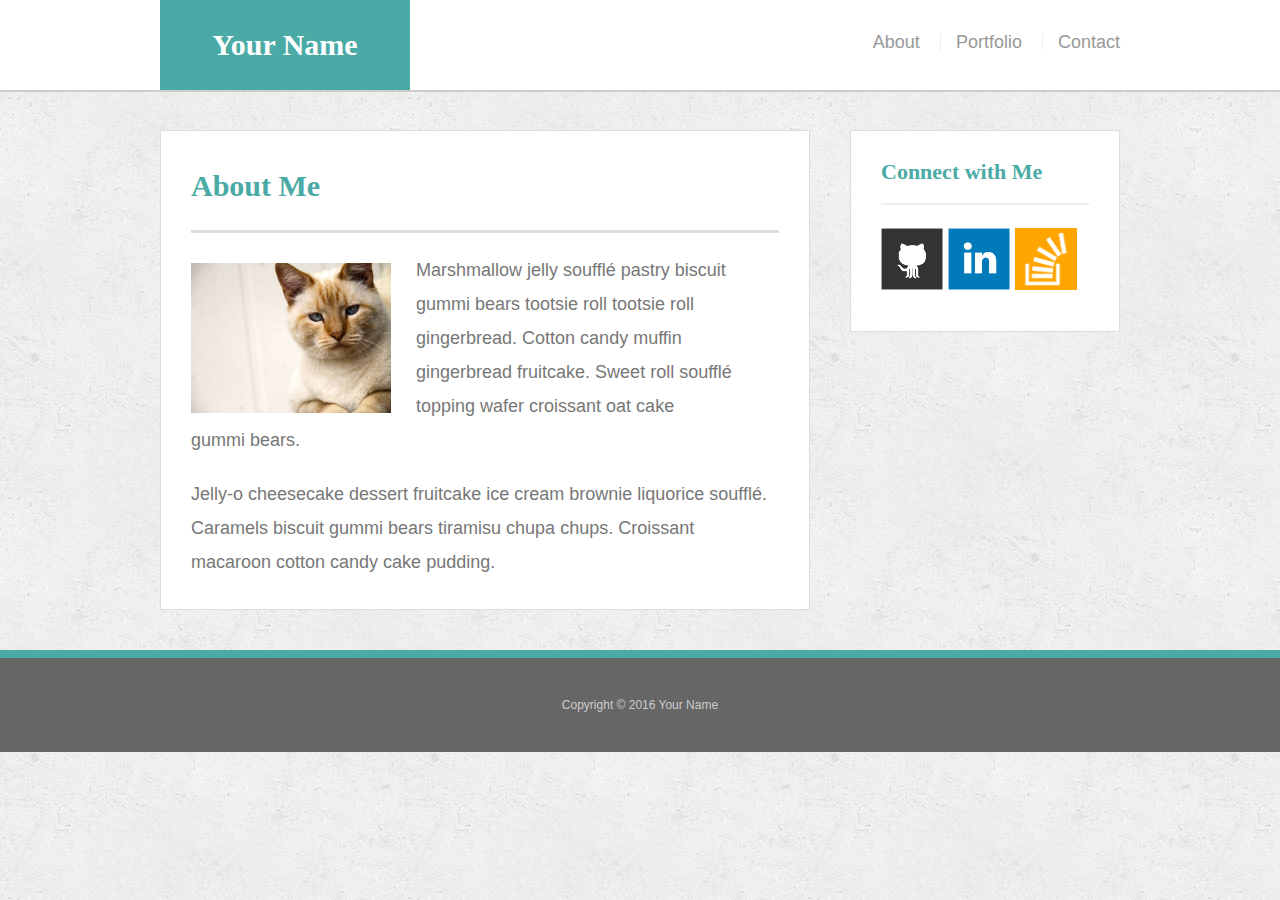
<file: index.html>
<!doctype html>
<html lang="en-us">

<head>
  <meta charset="UTF-8">
  <title>About | Your Name</title>
  <link rel="stylesheet" type="text/css" href="assets/css/reset.css">
  <link rel="stylesheet" type="text/css" href="assets/css/style.css">
</head>

<body>

  <header id="masthead">
    <div class="container">
      <a href="index.html" id="logo">Your Name</a>
      <nav>
        <a href="index.html">About</a>
        <a href="portfolio.html">Portfolio</a>
        <a href="contact.html">Contact</a>
      </nav>
    </div>
  </header>

  <div id="main-container" class="container">
    <section class="main-section">
      <h1>About Me</h1>

      <img src="assets/images/cat.jpg" class="auth-image" alt="Your Name">

      <p>Marshmallow jelly souffl&eacute; pastry biscuit gummi bears tootsie roll tootsie roll gingerbread. Cotton candy muffin gingerbread fruitcake. Sweet roll souffl&eacute; topping wafer croissant oat cake gummi&nbsp;bears.</p>

      <p>Jelly-o cheesecake dessert fruitcake ice cream brownie liquorice souffl&eacute;. Caramels biscuit gummi bears tiramisu chupa chups. Croissant macaroon cotton candy cake pudding.</p>

    </section>

    <section class="sidebar">
      <div id="connect">
        <h2>Connect with Me</h2>

        <a href="#"><img src="assets/images/github-128.png" class="social" alt="GitHub" /></a>
        <a href="#"><img src="assets/images/linkedin-128.png" class="social" alt="LinkedIn" /></a>
        <a href="#"><img src="assets/images/stackoverflow-128.png" class="social" alt="Stack Overflow" /></a>
      </div>
    </section>
  </div>

  <footer>
    <div class="container">
      Copyright &copy; 2016 Your Name
    </div>
  </footer>
</body>

</html>
</file>
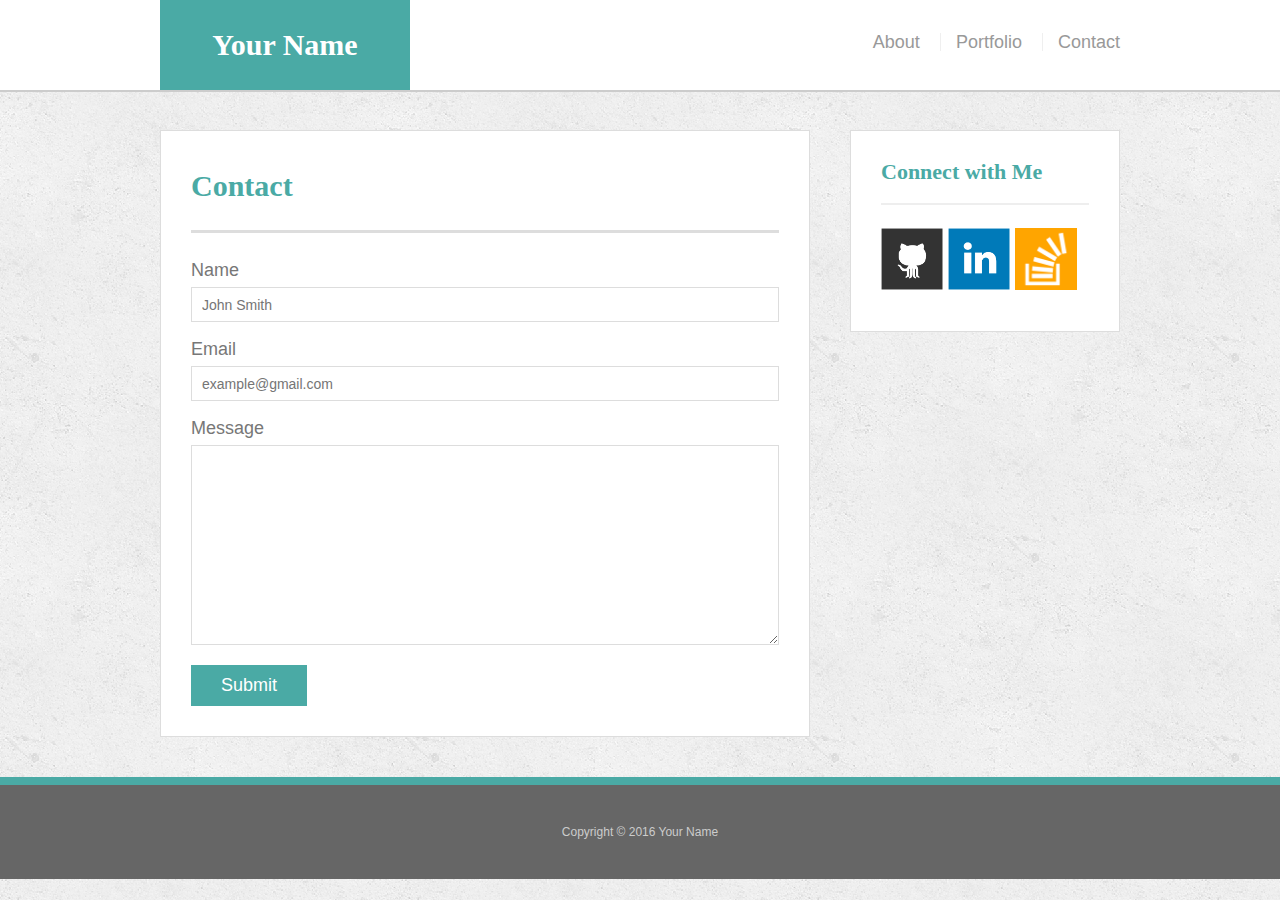
<file: contact.html>
<!doctype html>
<html lang="en-us">

<head>
  <meta charset="UTF-8">
  <title>Contact | Your Name</title>
  <link rel="stylesheet" type="text/css" href="assets/css/reset.css">
  <link rel="stylesheet" type="text/css" href="assets/css/style.css">
</head>

<body>

  <header id="masthead">
    <div class="container">
      <a href="index.html" id="logo">Your Name</a>
      <nav>
        <a href="index.html">About</a>
        <a href="portfolio.html">Portfolio</a>
        <a href="contact.html">Contact</a>
      </nav>
    </div>
  </header>

  <div id="main-container" class="container">
    <section class="main-section">
      <h1>Contact</h1>

      <form id="contact-form">
        <ul>
          <li>
            <label for="name">Name</label>
            <input type="text" id="name" name="name" placeholder="John Smith" required="required">
          </li>
          <li>
            <label for="email">Email</label>
            <input type="email" id="email" name="email" placeholder="example@gmail.com" required="required">
          </li>
          <li>
            <label for="message">Message</label>
            <textarea id="message" name="message" required="required"></textarea>
          </li>
        </ul>
        <input type="submit">
      </form>

    </section>

    <section class="sidebar">
      <div id="connect">
        <h2>Connect with Me</h2>

        <a href="#"><img src="assets/images/github-128.png" class="social" alt="GitHub" /></a>
        <a href="#"><img src="assets/images/linkedin-128.png" class="social" alt="LinkedIn" /></a>
        <a href="#"><img src="assets/images/stackoverflow-128.png" class="social" alt="Stack Overflow" /></a>
      </div>
    </section>
  </div>

  <footer>
    <div class="container">
      Copyright &copy; 2016 Your Name
    </div>
  </footer>
</body>

</html>
</file>
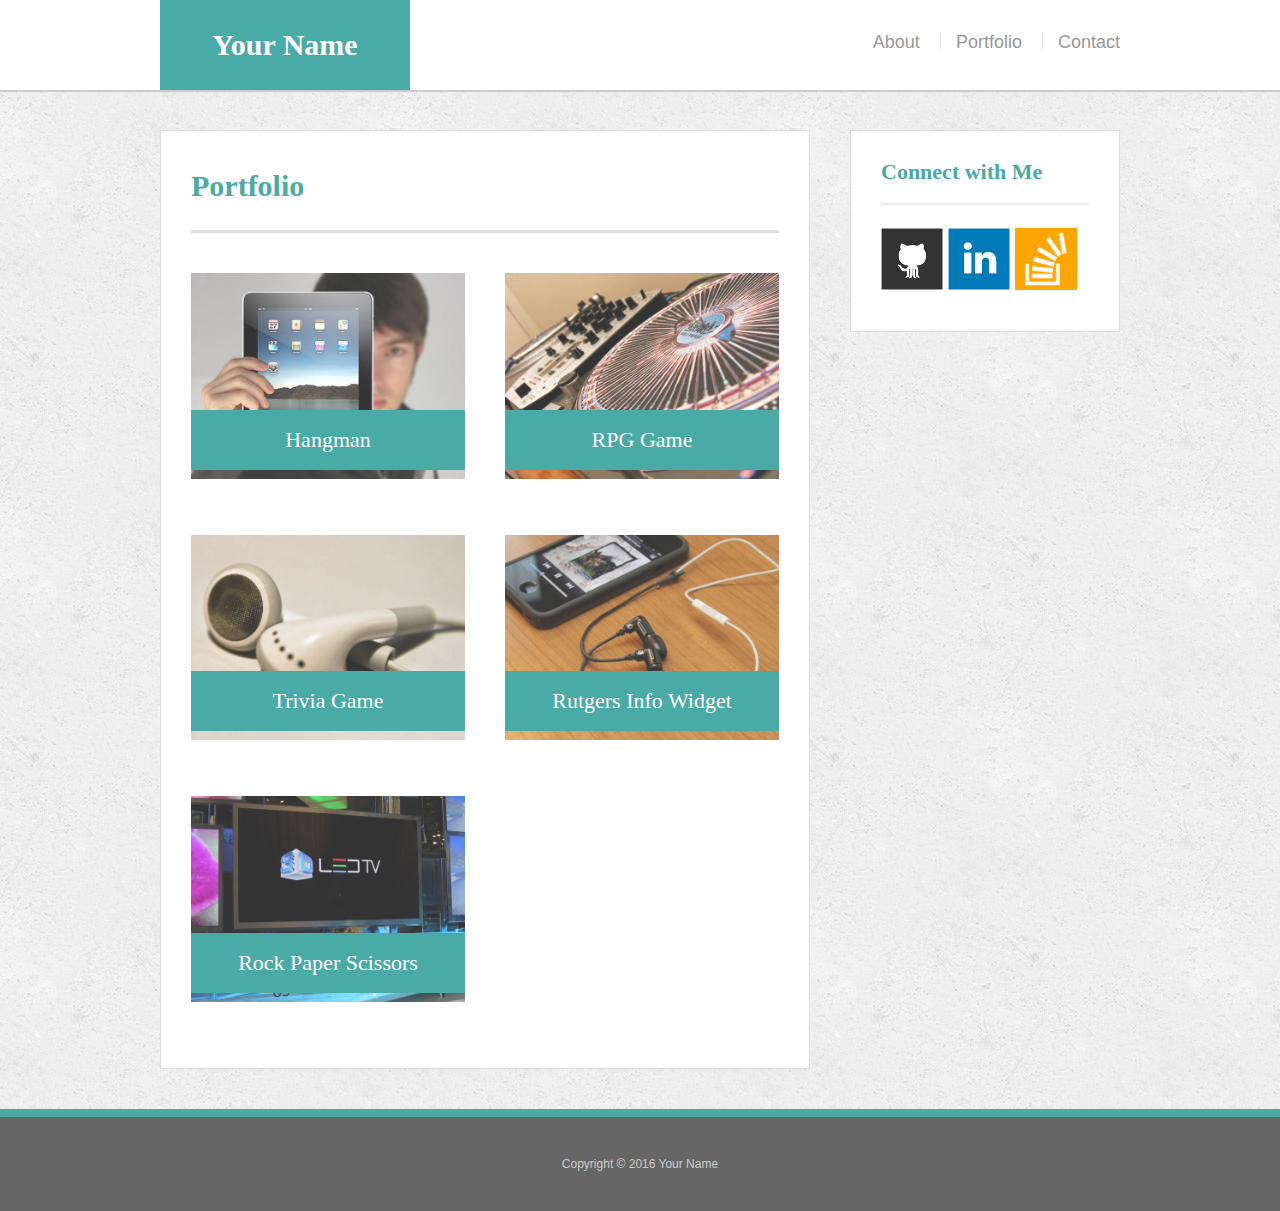
<file: portfolio.html>
<!doctype html>
<html lang="en-us">

<head>
  <meta charset="UTF-8">
  <title>Portfolio | Your Name</title>
  <link rel="stylesheet" type="text/css" href="assets/css/reset.css">
  <link rel="stylesheet" type="text/css" href="assets/css/style.css">
</head>

<body>

  <header id="masthead">
    <div class="container">
      <a href="index.html" id="logo">Your Name</a>
      <nav>
        <a href="index.html">About</a>
        <a href="portfolio.html">Portfolio</a>
        <a href="contact.html">Contact</a>
      </nav>
    </div>
  </header>

  <div id="main-container" class="container">
    <section class="main-section">
      <h1>Portfolio</h1>

      <div class="work">
        <img src="assets/images/technics-q-c-640-480-1.jpg" alt="hangman">

        <h3>Hangman</h3>
      </div>
      <div class="work">
        <img src="assets/images/technics-q-c-640-480-2.jpg" alt="RPG Game">

        <h3>RPG Game</h3>
      </div>
      <div class="work">
        <img src="assets/images/technics-q-c-640-480-5.jpg" alt="Trivia Game">

        <h3>Trivia Game</h3>
      </div>
      <div class="work">
        <img src="assets/images/technics-q-c-640-480-7.jpg" alt="Rutgers Info Widget">

        <h3>Rutgers Info Widget</h3>
      </div>
      <div class="work">
        <img src="assets/images/technics-q-c-640-480-9.jpg" alt="Rock Paper Scissors">

        <h3>Rock Paper Scissors</h3>
      </div>

    </section>

    <section class="sidebar">
      <div id="connect">
        <h2>Connect with Me</h2>

        <a href="#"><img src="assets/images/github-128.png" class="social" alt="GitHub" /></a>
        <a href="#"><img src="assets/images/linkedin-128.png" class="social" alt="LinkedIn" /></a>
        <a href="#"><img src="assets/images/stackoverflow-128.png" class="social" alt="Stack Overflow" /></a>
      </div>
    </section>
  </div>

  <footer>
    <div class="container">
      Copyright &copy; 2016 Your Name
    </div>
  </footer>
</body>

</html>
</file>
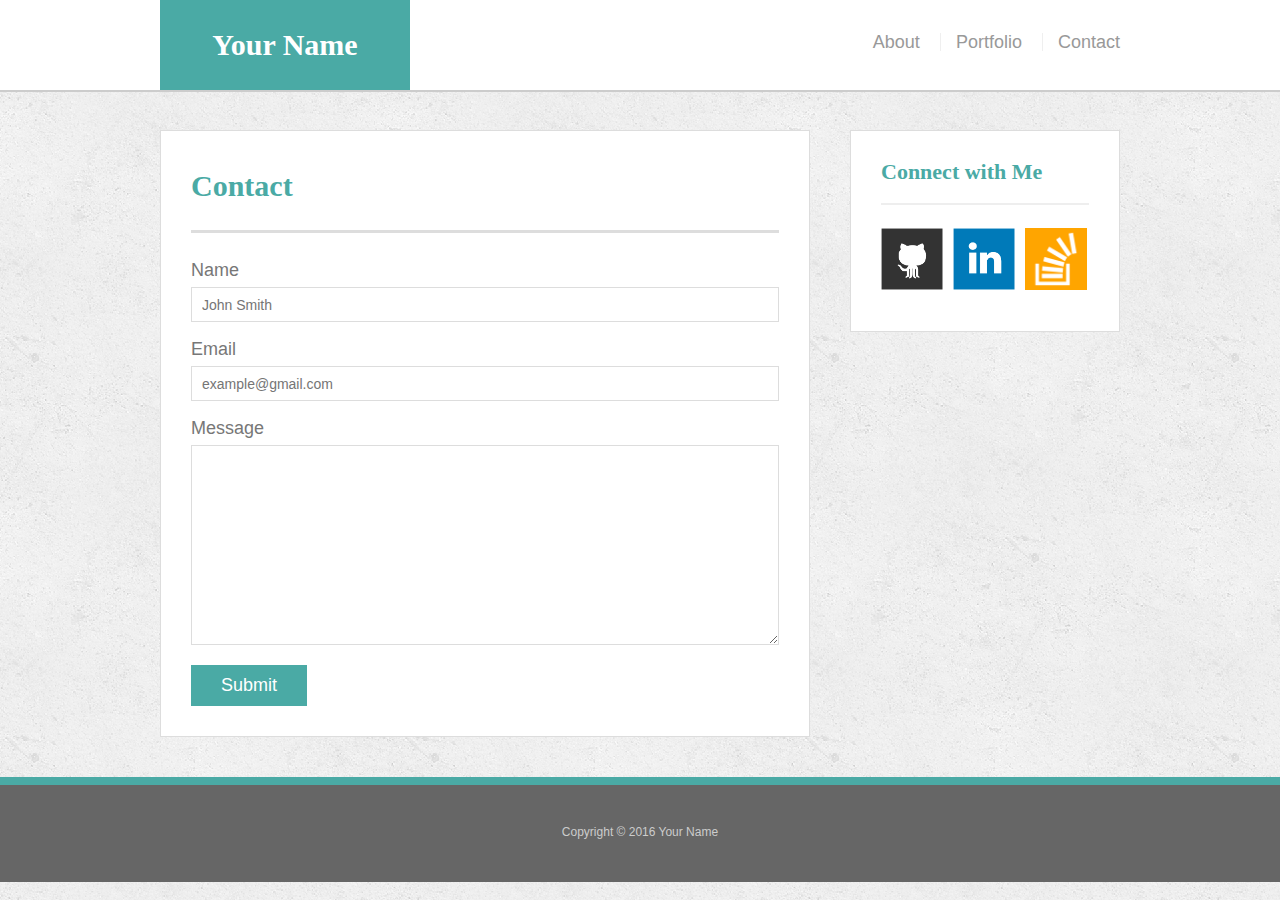
<file: bonus/hover-styles.html>
<!doctype html>
<html lang="en-us">

<head>
  <meta charset="UTF-8">
  <title>Hover Styling</title>
  <link rel="stylesheet" type="text/css" href="assets/css/reset.css">
  <link rel="stylesheet" type="text/css" href="assets/css/style.css">
</head>

<body>

  <header id="masthead">
    <div class="container">
      <a href="#" id="logo">Your Name</a>
      <nav>
        <a href="#">About</a>
        <a href="#">Portfolio</a>
        <a href="#">Contact</a>
      </nav>
    </div>
  </header>

  <div id="main-container" class="container">
    <section class="main-section">
      <h1>Contact</h1>

      <form id="contact-form">
        <ul>
          <li>
            <label for="name">Name</label>
            <input type="text" id="name" name="name" placeholder="John Smith" required="required">
          </li>
          <li>
            <label for="email">Email</label>
            <input type="email" id="email" name="email" placeholder="example@gmail.com" required="required">
          </li>
          <li>
            <label for="message">Message</label>
            <textarea id="message" name="message" required="required"></textarea>
          </li>
        </ul>
        <input type="submit">
      </form>

    </section>

    <section class="sidebar">
      <div id="connect">
        <h2>Connect with Me</h2>

        <img src="assets/images/github-128.png" class="social" alt="Github">
        <img src="assets/images/linkedin-128.png" class="social" alt="LinkedIn">
        <img src="assets/images/stackoverflow-128.png" class="social" alt="Stack Overflow">
      </div>
    </section>
  </div>

  <footer>
    <div class="container">
      Copyright &copy; 2016 Your Name
    </div>
  </footer>
</body>

</html>
</file>
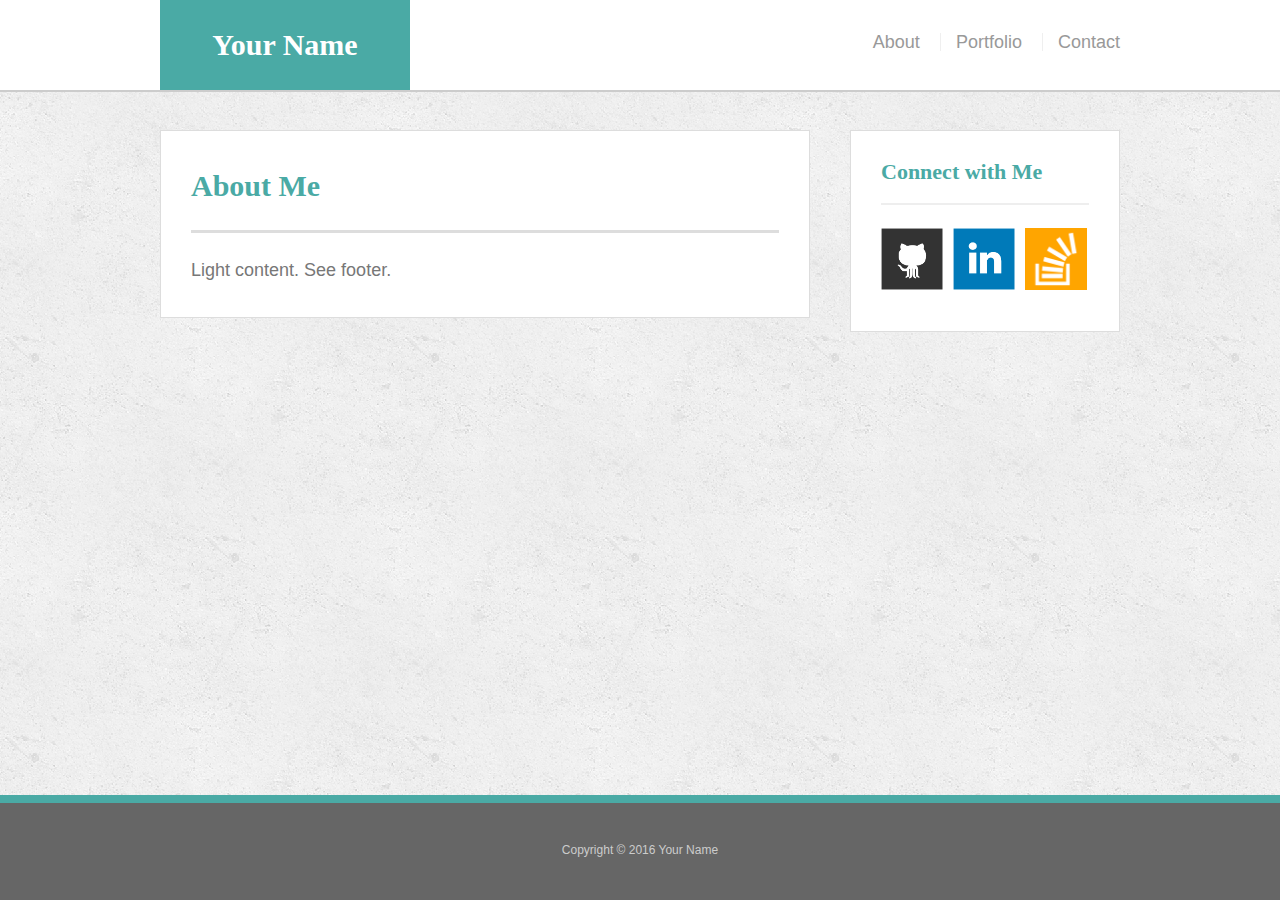
<file: bonus/sticky-footer.html>
<!doctype html>
<html lang="en-us">

<head>
  <meta charset="UTF-8">
  <title>Sticky Footer</title>
  <link rel="stylesheet" type="text/css" href="assets/css/reset.css">
  <link rel="stylesheet" type="text/css" href="assets/css/style.css">
</head>

<body>

  <header id="masthead">
    <div class="container">
      <a href="#" id="logo">Your Name</a>
      <nav>
        <a href="#">About</a>
        <a href="#">Portfolio</a>
        <a href="#">Contact</a>
      </nav>
    </div>
  </header>

  <div class="wrapper">
    <div id="main-container" class="container">
      <section class="main-section">
        <h1>About Me</h1>

        <p>Light content. See footer.</p>

      </section>

      <section class="sidebar">
        <div id="connect">
          <h2>Connect with Me</h2>

          <img src="assets/images/github-128.png" class="social" alt="Github">
          <img src="assets/images/linkedin-128.png" class="social" alt="LinkedIn">
          <img src="assets/images/stackoverflow-128.png" class="social" alt="Stack Overflow">
        </div>
      </section>

      <div class="push"></div>
    </div>
  </div>

  <footer>
    <div class="container">
      Copyright &copy; 2016 Your Name
    </div>
  </footer>
</body>

</html>
</file>
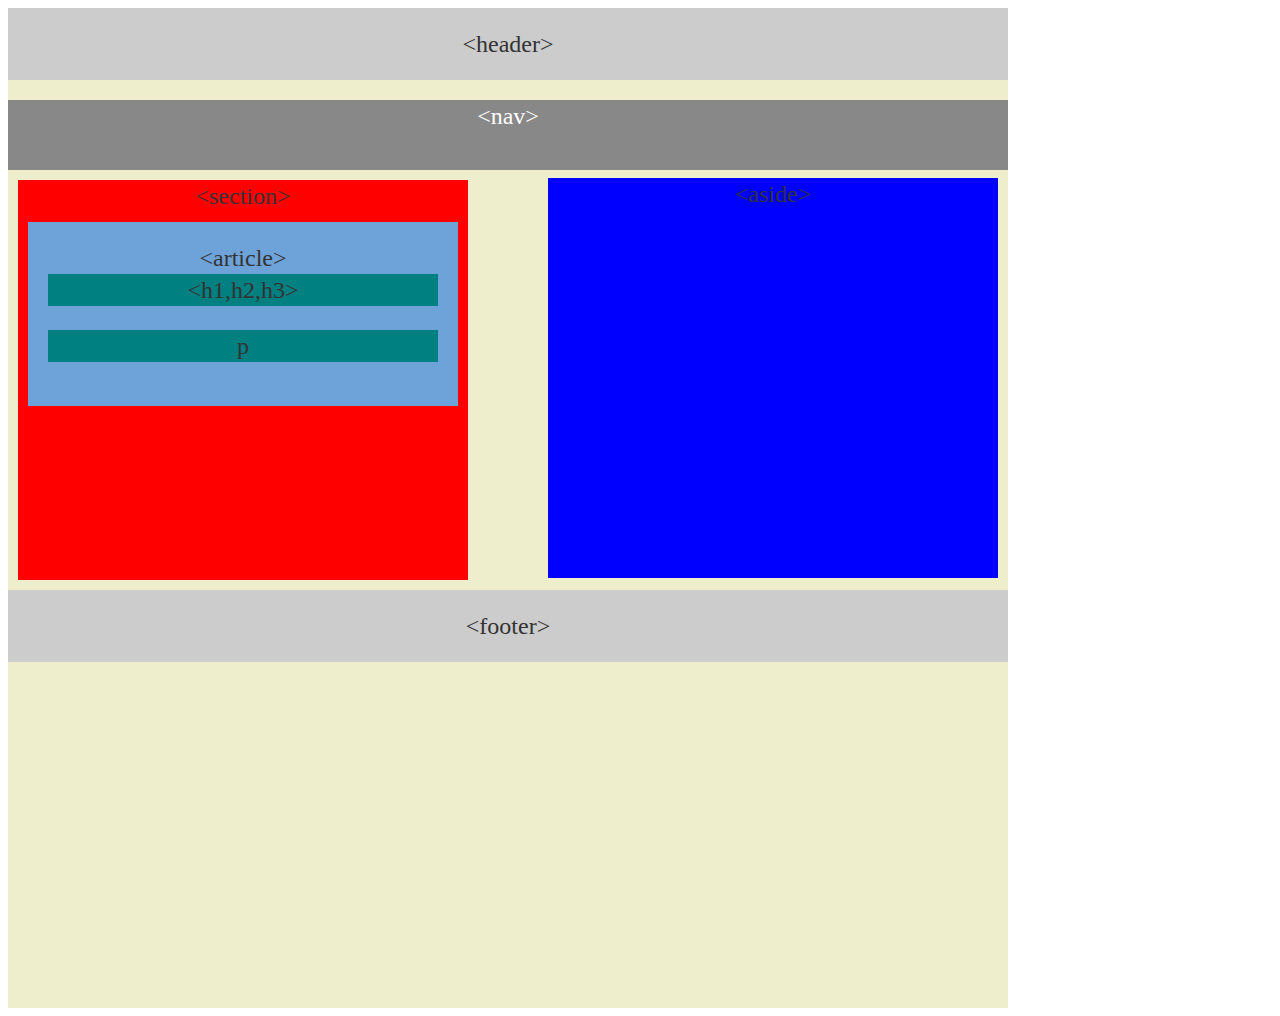
<file: easy hw1 (completed)/homework1.html>
<!-- STUDENTS: Head to float.css for your assignment -->
<!DOCTYPE html>
<html lang="en-us">

<head>
  <meta charset="UTF-8">
  <title>Homework1</title>
  <link rel="stylesheet" type="text/css" href="homework1.css">
</head>

<body>
  
<div class="container">


  <div class="head">
  <header>
    &lt;header&gt; 
  </header>
  </div>

  

  <div class="nav">
    &lt;nav&gt; 
  </div>

  <div class="section">
        &lt;section&gt;
         
      <div class="article">
      &lt;article&gt; 
      
          <div class="h123">
             &lt;h1,h2,h3&gt;
          </div>
          <div class="p">
            <p> p </p>
          
        </div>
      </div>
      </div>

  
 <div class="aside">
        
          &lt;aside&gt; 
   
  </div>
       <footer>
    &lt;footer&gt; 
  </footer>
</div>
   




   

  


  

</body>

</html>
</file>
<file: assets/css/style.css>
body {
  font-family: 'Arial', 'Helvetica Neue', Helvetica, sans-serif;
  font-size: 18px;
  color: #777;
  line-height: 34px;
  background: url("../images/concrete_seamless.png");
}

* {
  box-sizing: border-box;
}


/*general*/

.container {
  clear: both;
  margin: 0 auto;
  width: 100%;
  max-width: 960px;
}

h1,
h2,
h3,
p {
  margin-bottom: 20px;
}

p:last-child {
  margin-bottom: 0;
}

h1,
h2,
h3 {
  font-family: 'Georgia', Times, Times New Roman, serif;
  color: #4aaaa5;
  font-weight: 700;
}

h1 {
  padding-bottom: 20px;
  font-size: 30px;
  line-height: 49px;
  border-bottom: 3px solid #ddd;
}

h2,
h3 {
  font-size: 22px;
}


/*header*/

#masthead {
  position: fixed;
  z-index: 99;
  margin: 0 0 30px;
  overflow: auto;
  width: 100%;
  color: #fff;
  background: #fff;
  border-bottom: 2px solid #ccc;
}

#logo {
  width: 250px;
  height: 90px;
  float: left;
  font-family: 'Georgia', Times, Times New Roman, serif;
  text-align: center;
  line-height: 90px;
  color: #fff;
  font-weight: 700;
  font-size: 30px;
  text-decoration: none;
  background: #4aaaa5;
}

nav {
  float: right;
  margin-top: 25px;
}

nav a {
  display: inline-block;
  margin-left: 15px;
  padding-left: 15px;
  color: #999;
  text-decoration: none;
  line-height: 18px;
  border-left: 1px solid #efefef;
}

nav a:first-child {
  border-left: 0 none;
}


/*footer*/

footer {
  padding: 30px 0;
  clear: both;
  color: #fff;
  color: #ccc;
  font-size: 12px;
  text-align: center;
  background: #666;
  border-top: 8px solid #4aaaa5;
}


/*sidebar*/

.sidebar {
  padding: 30px;
  width: 100%;
  max-width: 270px;
  float: right;
  margin-bottom: 20px;
  background: #fff;
  border: 1px solid #ddd;
}

h3,
.sidebar h2 {
  padding-bottom: 20px;
  margin-bottom: 15px;
  line-height: 22px;
  border-bottom: 2px solid #eee;
}

.social {
  width: 62px;
  height: 62px;
  margin-top: 8px;
  margin-right: 5px;
}

.social:last-child {
  margin-right: 0;
}


/*main*/

#main-container {
  padding-top: 130px;
}

.main-section {
  padding: 30px;
  margin: 0 0 40px 0;
  width: 100%;
  max-width: 650px;
  float: left;
  background: #fff;
  border: 1px solid #ddd;
}


/*portfolio page*/

.work {
  position: relative;
  width: 274px;
  overflow: auto;
  float: left;
  margin: 20px 0 25px;
}

.work:nth-child(even) {
  margin-right: 40px;
}

.work img {
  width: 100%;
  border: 0 none;
  opacity: .8;
}

.work h3 {
  position: absolute;
  bottom: 20px;
  margin-bottom: 0;
  padding: 15px;
  width: 100%;
  color: #fff;
  text-align: center;
  line-height: 30px;
  font-weight: 300;
  background: #4aaaa5;
  border-bottom: 0;
}

.auth-image {
  width: 200px;
  height: auto;
  margin-top: 10px;
  margin-right: 25px;
  float: left;
}


/*contact page*/

#contact-form ul {
  margin-bottom: 20px;
}

#contact-form li {
  margin-bottom: 10px;
}

label,
input[type=text],
input[type=email],
textarea {
  display: block;
  width: 100%;
}

input[type=text],
input[type=email],
textarea {
  height: 35px;
  padding: 0 10px;
  font-size: 14px;
  border: 1px solid #ddd;
}

textarea {
  height: 200px;
}

input[type=submit] {
  padding: 10px 30px;
  color: #fff;
  font-size: 18px;
  cursor: pointer;
  background: #4aaaa5;
  border: 0 none;
}
</file>
<file: bonus/assets/css/style.css>
body {
  font-family: 'Arial', 'Helvetica Neue', Helvetica, sans-serif;
  font-size: 18px;
  color: #777;
  line-height: 34px;
  background: url("../images/concrete_seamless.png");
}

* {
  box-sizing: border-box;
}


/*sticky footer stuff*/


/*http://ryanfait.com/html5-sticky-footer/*/

* {
  margin: 0;
}

html,
body {
  height: 100%;
}

.wrapper {
  min-height: 100%;
  height: auto !important;
  height: 100%;
  margin: 0 auto -105px;
}

footer,
.push {
  height: 105px;
}


/*end sticky footer stuff*/


/*start hover stuff*/

#logo:hover,
input[type=submit]:hover {
  background: #5E7F7E;
}

nav a:hover {
  color: #5E7F7E;
}

.social:hover {
  cursor: pointer;
  opacity: .8;
}


/*general*/

.container {
  width: 100%;
  max-width: 960px;
  margin: 0 auto;
  clear: both;
}

h1,
h2,
h3,
p {
  margin-bottom: 20px;
}

p:last-child {
  margin-bottom: 0;
}

h1,
h2,
h3 {
  font-family: 'Georgia', Times, Times New Roman, serif;
  font-weight: 700;
  color: #4aaaa5;
}

h1 {
  padding-bottom: 20px;
  font-size: 30px;
  line-height: 49px;
  border-bottom: 3px solid #ddd;
}

h2,
h3 {
  font-size: 22px;
}


/*header*/

#masthead {
  position: fixed;
  z-index: 99;
  margin: 0 0 30px;
  width: 100%;
  overflow: auto;
  color: #fff;
  background: #fff;
  border-bottom: 2px solid #ccc;
}

#logo {
  width: 250px;
  height: 90px;
  float: left;
  font-family: 'Georgia', Times, Times New Roman, serif;
  font-size: 30px;
  font-weight: 700;
  color: #fff;
  text-align: center;
  text-decoration: none;
  line-height: 90px;
  background: #4aaaa5;
}

nav {
  float: right;
  margin-top: 25px;
}

nav a {
  display: inline-block;
  margin-left: 15px;
  padding-left: 15px;
  color: #999;
  text-decoration: none;
  line-height: 18px;
  border-left: 1px solid #efefef;
}

nav a:first-child {
  border-left: 0 none;
}


/*footer*/

footer {
  padding: 30px 0;
  clear: both;
  color: #fff;
  color: #ccc;
  font-size: 12px;
  text-align: center;
  background: #666;
  border-top: 8px solid #4aaaa5;
}


/*sidebar*/

.sidebar {
  float: right;
  margin-bottom: 20px;
  padding: 30px;
  width: 100%;
  max-width: 270px;
  background: #fff;
  border: 1px solid #ddd;
}

h3,
.sidebar h2 {
  margin-bottom: 15px;
  padding-bottom: 20px;
  line-height: 22px;
  border-bottom: 2px solid #eee;
}

.social {
  margin-top: 8px;
  margin-right: 5px;
  width: 62px;
  height: 62px;
}

.social:last-child {
  margin-right: 0;
}


/*main*/

#main-container {
  padding-top: 130px;
}

.main-section {
  float: left;
  margin: 0 0 40px 0;
  padding: 30px;
  width: 100%;
  max-width: 650px;
  background: #fff;
  border: 1px solid #ddd;
}


/*contact page*/

#contact-form ul {
  margin-bottom: 20px;
}

#contact-form li {
  margin-bottom: 10px;
}

label,
input[type=text],
input[type=email],
textarea {
  display: block;
  width: 100%;
}

input[type=text],
input[type=email],
textarea {
  height: 35px;
  padding: 0 10px;
  font-size: 14px;
  border: 1px solid #ddd;
}

textarea {
  height: 200px;
}

input[type=submit] {
  padding: 10px 30px;
  color: #fff;
  font-size: 18px;
  cursor: pointer;
  background: #4aaaa5;
  border: 0 none;
}
</file>
<file: easy hw1 (completed)/homework1.css>
* {
  box-sizing: border-box;
  text-align: center;
}


body {
  font-size: 24px;
  line-height: 32px;
  color: #333;
}

header {
  margin-bottom: 20px;
  padding: 20px;
  color: #333;
  background: #ccc;
}


.nav {
  width: 100%;
  color: #fff;
  background: #888;
  height:70px;
  
}

.container {
  
background: #eec;
 width:1000px;
 overflow:hidden;
 position: relative;
height: 1000px;
}

.section {
  width:45%;
  height:40%;
  background-color: red;
  overflow:auto;
  border:20px,20px,20px,20px;
  border-width: 20px;
  border-color: green;
  float:left;
  margin:10px;
}

.article {
  margin-top: 100px;
  padding: 20px;
  background: #6ea3da;
  border-color:green;
  /*position:absolute;*/
  /*width: 100%; */
  border-width:20px;    
  border-color:green; 
  /*height:100%;*/
  margin:10px;


}
.aside {
  float: right;
  width: 45%;
  height: 40%;
  background: #fff;
  background-color: blue;
  margin:10px;
  right:0;
  top:0;
  position:absolute;
  margin-top: 17%;
  
}

.h123 {
    width: 100%;
    background-color: teal;
    height:20%;

}

.p {
  width: 100%;
    background-color: teal;
    height:20%;
}
footer {
  clear: both;
  padding: 20px;
  background: #ccc;
  margin-top:10px;
}
</file>
